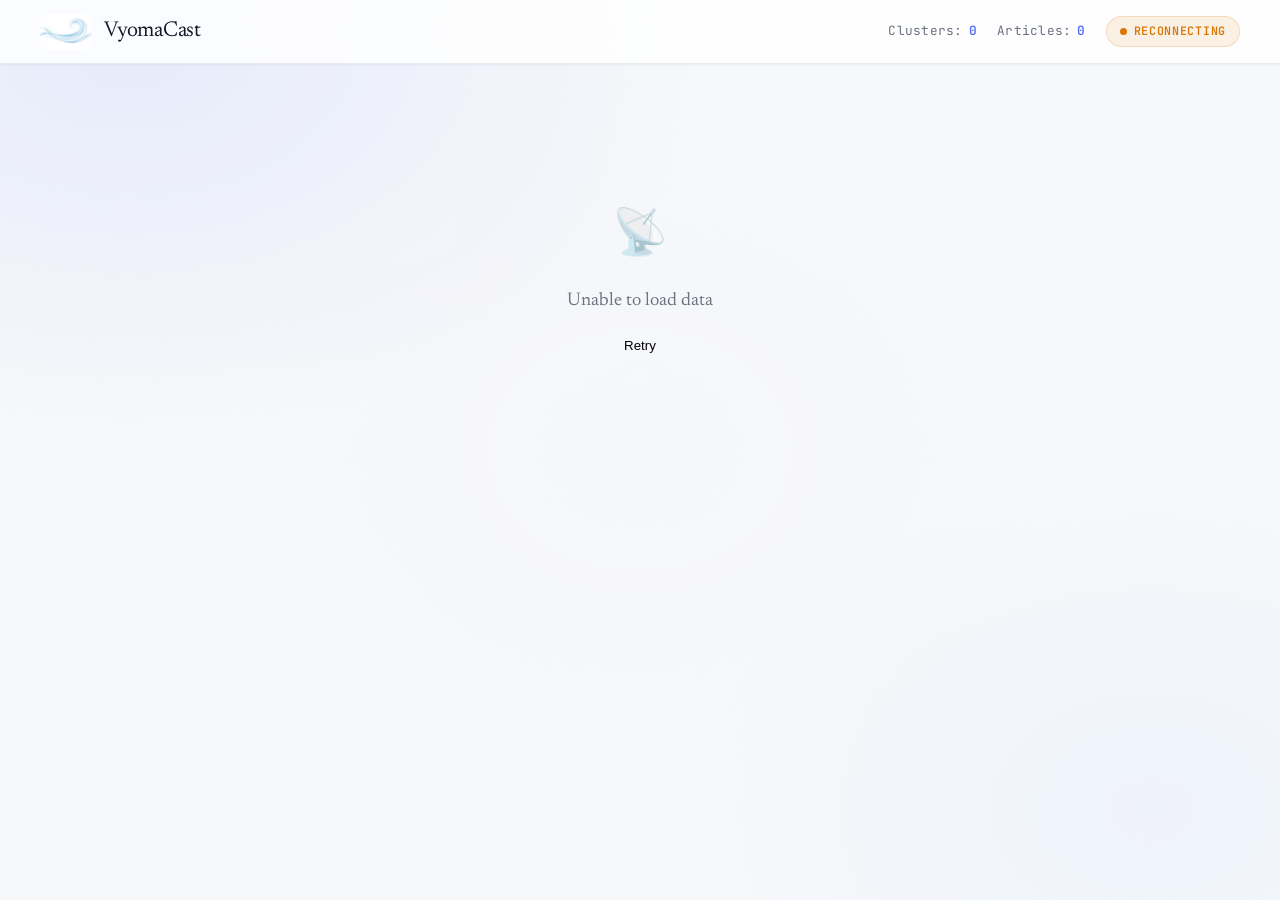
<file: dashboard/index.html>
<!DOCTYPE html>
<html lang="en">
<head>
  <meta charset="UTF-8" />
  <meta name="viewport" content="width=device-width, initial-scale=1.0" />
  <meta name="description" content="VyomaCast — Real-time news clustering dashboard with live WebSocket updates." />

  <title>VyomaCast Dashboard</title>

  <!-- Google Fonts: Newsreader + Inter + JetBrains Mono -->
  <link rel="preconnect" href="https://fonts.googleapis.com" />
  <link rel="preconnect" href="https://fonts.gstatic.com" crossorigin />
  <link
    href="https://fonts.googleapis.com/css2?family=Newsreader:ital,opsz,wght@0,6..72,300;0,6..72,400;0,6..72,500;0,6..72,600;1,6..72,400&family=Inter:wght@300;400;500;600;700&family=JetBrains+Mono:wght@400;500&display=swap"
    rel="stylesheet"
  />

  <link rel="stylesheet" href="css/style.css?v=5" />
</head>
<body>

  <!-- ═══════════════ Header ═══════════════ -->
  <header class="header" id="header">
    <div class="header__brand">
      <div class="header__logo">
        <img src="image.png" alt="VyomaCast" class="header__logo-img" />
      </div>
      <h1 class="header__title">VyomaCast</h1>
    </div>

    <div class="header__meta">
      <div class="header__stats">
        <span>Clusters: <span class="stat-value" id="stat-clusters">0</span></span>
        <span>Articles: <span class="stat-value" id="stat-articles">0</span></span>
      </div>

      <div class="ws-status ws-status--disconnected" id="ws-status">
        <span class="ws-status__dot" id="ws-status-dot"></span>
        <span id="ws-status-label">Offline</span>
      </div>
    </div>
  </header>

  <!-- ═══════════════ Main Content ═══════════════ -->
  <main class="main">
    <div class="cluster-grid" id="cluster-grid">
      <!-- Cards are rendered dynamically by app.js -->
    </div>
  </main>

  <script src="js/app.js?v=4"></script>
</body>
</html>
</file>
<file: dashboard/css/style.css>
/* =============================================================================
   VyomaCast Dashboard — Light Cloud Design System
   Clean white, airy, soft shadows, premium typography
   ============================================================================= */

/* -- Google Fonts are loaded in index.html -- */

/* -- CSS Custom Properties -------------------------------------------------- */
:root {
  /* Backgrounds */
  --bg-page:       #f7f8fa;
  --bg-surface:    #ffffff;
  --bg-surface-2:  #f0f2f6;
  --bg-header:     rgba(255, 255, 255, 0.82);

  /* Text */
  --text-heading:  #111827;
  --text-primary:  #1f2937;
  --text-secondary:#6b7280;
  --text-muted:    #9ca3af;

  /* Accent — a single refined blue-indigo */
  --accent:        #4f6ef7;
  --accent-soft:   rgba(79, 110, 247, 0.10);
  --accent-border: rgba(79, 110, 247, 0.22);

  /* Status */
  --green:         #16a34a;
  --green-soft:    rgba(22, 163, 74, 0.10);
  --amber:         #d97706;
  --amber-soft:    rgba(217, 119, 6, 0.10);
  --red:           #dc2626;
  --red-soft:      rgba(220, 38, 38, 0.10);

  /* Shadows (layered, soft) */
  --shadow-xs:     0 1px 2px rgba(17, 24, 39, 0.05);
  --shadow-sm:     0 2px 8px rgba(17, 24, 39, 0.07), 0 1px 2px rgba(17, 24, 39, 0.04);
  --shadow-md:     0 4px 20px rgba(17, 24, 39, 0.09), 0 1px 4px rgba(17, 24, 39, 0.05);
  --shadow-hover:  0 8px 32px rgba(17, 24, 39, 0.12), 0 2px 8px rgba(17, 24, 39, 0.06);

  /* Borders */
  --border:        1px solid rgba(17, 24, 39, 0.08);
  --border-focus:  1px solid var(--accent);

  /* Radii */
  --radius-sm:     8px;
  --radius-md:     14px;
  --radius-lg:     20px;
  --radius-pill:   999px;

  /* Transitions */
  --ease:          cubic-bezier(0.4, 0, 0.2, 1);
  --transition:    0.22s var(--ease);
  --transition-lg: 0.38s var(--ease);

  /* Typography */
  --font-sans:     'Inter', -apple-system, BlinkMacSystemFont, 'Segoe UI', sans-serif;
  --font-serif:    'Newsreader', Georgia, 'Times New Roman', serif;
  --font-mono:     'JetBrains Mono', 'Fira Code', monospace;
}

/* -- Reset & Base ----------------------------------------------------------- */
*, *::before, *::after {
  margin: 0;
  padding: 0;
  box-sizing: border-box;
}

html {
  font-size: 16px;
  scroll-behavior: smooth;
}

body {
  font-family: var(--font-sans);
  background: var(--bg-page);
  color: var(--text-primary);
  min-height: 100vh;
  line-height: 1.6;
  -webkit-font-smoothing: antialiased;
  -moz-osx-font-smoothing: grayscale;
  overflow-x: hidden;
}

/* Subtle cloud-like radial gradient background */
body::before {
  content: '';
  position: fixed;
  inset: 0;
  background:
    radial-gradient(ellipse 900px 600px at 10% 5%,  rgba(200, 212, 255, 0.35) 0%, transparent 65%),
    radial-gradient(ellipse 700px 500px at 90% 90%, rgba(214, 228, 255, 0.25) 0%, transparent 65%),
    radial-gradient(ellipse 500px 400px at 50% 50%, rgba(240, 244, 255, 0.20) 0%, transparent 80%);
  pointer-events: none;
  z-index: 0;
}

/* -- Header ----------------------------------------------------------------- */
.header {
  position: sticky;
  top: 0;
  z-index: 100;
  display: flex;
  align-items: center;
  justify-content: space-between;
  padding: 0 40px;
  height: 64px;
  background: var(--bg-header);
  backdrop-filter: blur(20px);
  -webkit-backdrop-filter: blur(20px);
  border-bottom: var(--border);
  box-shadow: var(--shadow-xs);
}

.header__brand {
  display: flex;
  align-items: center;
  gap: 12px;
}

.header__logo {
  width: 52px;
  height: 36px;
  background: transparent;
  display: grid;
  place-items: center;
  user-select: none;
  overflow: hidden;
  border-radius: var(--radius-sm);
}

.header__logo-img {
  width: 100%;
  height: 100%;
  object-fit: cover;
  object-position: center;
  display: block;
}

.header__title {
  font-family: var(--font-serif);
  font-size: 1.35rem;
  font-weight: 400;
  letter-spacing: -0.01em;
  color: var(--text-heading);
}

.header__meta {
  display: flex;
  align-items: center;
  gap: 20px;
}

.header__stats {
  display: flex;
  align-items: center;
  gap: 20px;
  font-size: 0.8rem;
  color: var(--text-secondary);
  font-family: var(--font-mono);
  letter-spacing: 0.02em;
}

.header__stats span {
  display: flex;
  align-items: center;
  gap: 6px;
}

.stat-value {
  color: var(--accent);
  font-weight: 600;
}

/* -- Status Indicator ------------------------------------------------------- */
.ws-status {
  display: flex;
  align-items: center;
  gap: 7px;
  padding: 5px 13px;
  border-radius: var(--radius-pill);
  font-size: 0.73rem;
  font-weight: 600;
  font-family: var(--font-mono);
  text-transform: uppercase;
  letter-spacing: 0.06em;
  border: var(--border);
  background: var(--bg-surface-2);
  transition: var(--transition);
}

.ws-status__dot {
  width: 7px;
  height: 7px;
  border-radius: 50%;
  transition: var(--transition);
  flex-shrink: 0;
}

.ws-status--connected {
  color: var(--green);
  background: var(--green-soft);
  border-color: rgba(22, 163, 74, 0.2);
}
.ws-status--connected .ws-status__dot {
  background: var(--green);
  box-shadow: 0 0 0 3px rgba(22, 163, 74, 0.2);
  animation: pulse-dot 2s infinite;
}

.ws-status--reconnecting {
  color: var(--amber);
  background: var(--amber-soft);
  border-color: rgba(217, 119, 6, 0.2);
}
.ws-status--reconnecting .ws-status__dot {
  background: var(--amber);
  animation: pulse-dot 0.8s infinite;
}

.ws-status--disconnected {
  color: var(--red);
  background: var(--red-soft);
  border-color: rgba(220, 38, 38, 0.2);
}
.ws-status--disconnected .ws-status__dot {
  background: var(--red);
}

@keyframes pulse-dot {
  0%, 100% { opacity: 1; transform: scale(1); }
  50%       { opacity: 0.5; transform: scale(0.85); }
}

/* -- Main Content ----------------------------------------------------------- */
.main {
  position: relative;
  z-index: 1;
  max-width: 1440px;
  margin: 0 auto;
  padding: 32px 40px 80px;
}

/* -- Cluster Grid ----------------------------------------------------------- */
.cluster-grid {
  display: grid;
  grid-template-columns: repeat(auto-fill, minmax(340px, 1fr));
  gap: 18px;
}

/* -- Cluster Card ----------------------------------------------------------- */
.cluster-card {
  position: relative;
  background: var(--bg-surface);
  border: var(--border);
  border-radius: var(--radius-md);
  padding: 22px 24px 18px;
  transition: var(--transition-lg);
  box-shadow: var(--shadow-sm);
  overflow: hidden;
  cursor: default;
}

/* Subtle top accent line */
.cluster-card::before {
  content: '';
  position: absolute;
  top: 0;
  left: 24px;
  right: 24px;
  height: 2px;
  background: linear-gradient(90deg, var(--accent) 0%, rgba(79, 110, 247, 0) 100%);
  border-radius: 0 0 2px 2px;
  opacity: 0;
  transition: opacity var(--transition);
}

.cluster-card:hover {
  transform: translateY(-3px);
  box-shadow: var(--shadow-hover);
  border-color: rgba(79, 110, 247, 0.16);
}

.cluster-card:hover::before {
  opacity: 1;
}

.cluster-card__header {
  display: flex;
  align-items: flex-start;
  justify-content: space-between;
  gap: 14px;
  margin-bottom: 14px;
}

.cluster-card__title {
  font-family: var(--font-serif);
  font-size: 1.06rem;
  font-weight: 400;
  line-height: 1.55;
  color: var(--text-heading);
  flex: 1;
  /* Clamp to 2 lines */
  display: -webkit-box;
  -webkit-line-clamp: 2;
  -webkit-box-orient: vertical;
  overflow: hidden;
  letter-spacing: 0.01em;
}

.cluster-card__count {
  flex-shrink: 0;
  display: flex;
  align-items: center;
  justify-content: center;
  min-width: 38px;
  height: 26px;
  padding: 0 9px;
  background: var(--accent-soft);
  color: var(--accent);
  font-size: 0.75rem;
  font-weight: 700;
  font-family: var(--font-mono);
  border-radius: var(--radius-pill);
  border: var(--accent-border);
  letter-spacing: 0.01em;
}

.cluster-card__meta {
  display: flex;
  align-items: center;
  justify-content: space-between;
  margin-top: 14px;
  padding-top: 12px;
  border-top: var(--border);
}

.cluster-card__sources {
  display: flex;
  flex-wrap: wrap;
  gap: 5px;
}

.source-tag {
  display: inline-flex;
  align-items: center;
  padding: 3px 9px;
  font-size: 0.7rem;
  font-family: var(--font-mono);
  color: var(--text-secondary);
  background: var(--bg-surface-2);
  border: var(--border);
  border-radius: var(--radius-pill);
  letter-spacing: 0.02em;
  transition: var(--transition);
}

.cluster-card:hover .source-tag {
  background: var(--accent-soft);
  color: var(--accent);
  border-color: var(--accent-border);
}

.cluster-card__time {
  font-size: 0.7rem;
  color: var(--text-muted);
  font-family: var(--font-mono);
  white-space: nowrap;
  letter-spacing: 0.02em;
}

/* -- Card Flash Animation (on update) --------------------------------------- */
.cluster-card--flash {
  animation: card-flash 0.8s ease-out;
}

@keyframes card-flash {
  0%   { box-shadow: 0 0 0 3px rgba(79, 110, 247, 0.4); }
  50%  { box-shadow: 0 0 0 6px rgba(79, 110, 247, 0.15); }
  100% { box-shadow: var(--shadow-sm); }
}

/* -- New cluster entrance --------------------------------------------------- */
.cluster-card--enter {
  animation: card-enter 0.45s cubic-bezier(0.22, 1, 0.36, 1);
}

@keyframes card-enter {
  0%   { opacity: 0; transform: translateY(-16px) scale(0.97); }
  100% { opacity: 1; transform: translateY(0) scale(1); }
}

/* -- Empty State ------------------------------------------------------------ */
.empty-state {
  grid-column: 1 / -1;
  text-align: center;
  padding: 100px 24px;
  color: var(--text-muted);
}

.empty-state__icon {
  font-size: 2.8rem;
  margin-bottom: 18px;
  opacity: 0.4;
}

.empty-state__text {
  font-family: var(--font-serif);
  font-size: 1.15rem;
  font-weight: 400;
  color: var(--text-secondary);
}

.empty-state__sub {
  font-size: 0.83rem;
  margin-top: 8px;
  color: var(--text-muted);
}

/* -- Loading Skeleton ------------------------------------------------------- */
.skeleton-card {
  background: var(--bg-surface);
  border: var(--border);
  border-radius: var(--radius-md);
  padding: 22px 24px;
  box-shadow: var(--shadow-xs);
  animation: skeleton-pulse 1.8s infinite ease-in-out;
}

.skeleton-line {
  height: 13px;
  background: var(--bg-surface-2);
  border-radius: 6px;
  margin-bottom: 10px;
}

.skeleton-line--title { width: 72%; height: 17px; }
.skeleton-line--short { width: 38%; }
.skeleton-line--tags  { width: 52%; margin-top: 16px; }

@keyframes skeleton-pulse {
  0%, 100% { opacity: 1; }
  50%       { opacity: 0.55; }
}

/* -- Responsive ------------------------------------------------------------- */
@media (max-width: 900px) {
  .header {
    padding: 0 24px;
    height: 58px;
  }

  .main {
    padding: 20px 24px 60px;
  }
}

@media (max-width: 768px) {
  .header {
    padding: 0 16px;
    height: auto;
    flex-wrap: wrap;
    gap: 10px;
    padding-top: 12px;
    padding-bottom: 12px;
  }

  .header__stats {
    display: none;
  }

  .main {
    padding: 16px 14px 60px;
  }

  .cluster-grid {
    grid-template-columns: 1fr;
    gap: 14px;
  }
}

@media (max-width: 480px) {
  .header__title {
    font-size: 1.15rem;
  }
}
</file>
